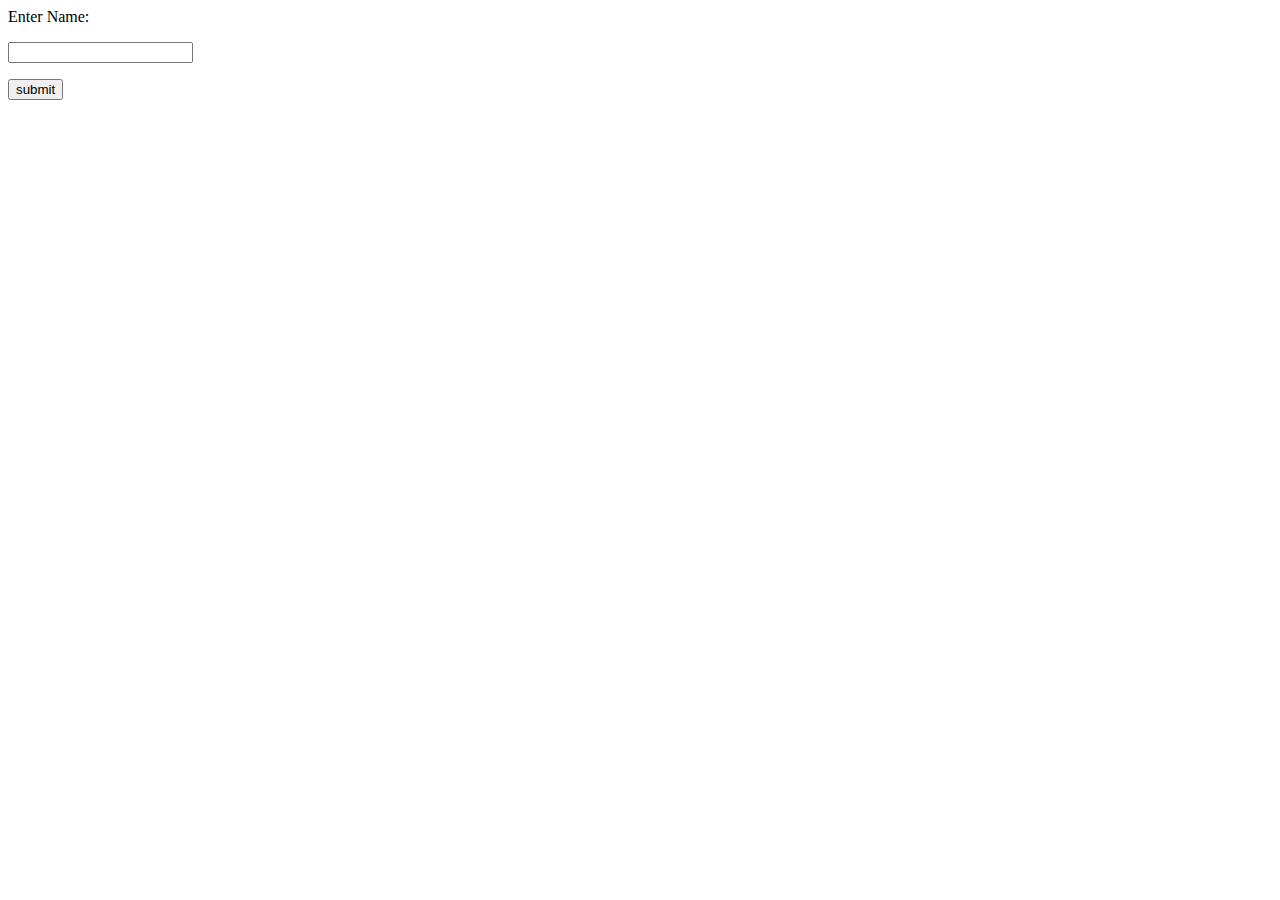
<file: templates/login.html>
<html>

<body>
    <form action="/register" method="POST">

        <p>Enter Name:</p>
        <input type="text" name="name"/>

        <p><input type="submit" value="submit" /></p>


    </form>
</body>

</html>
</file>
